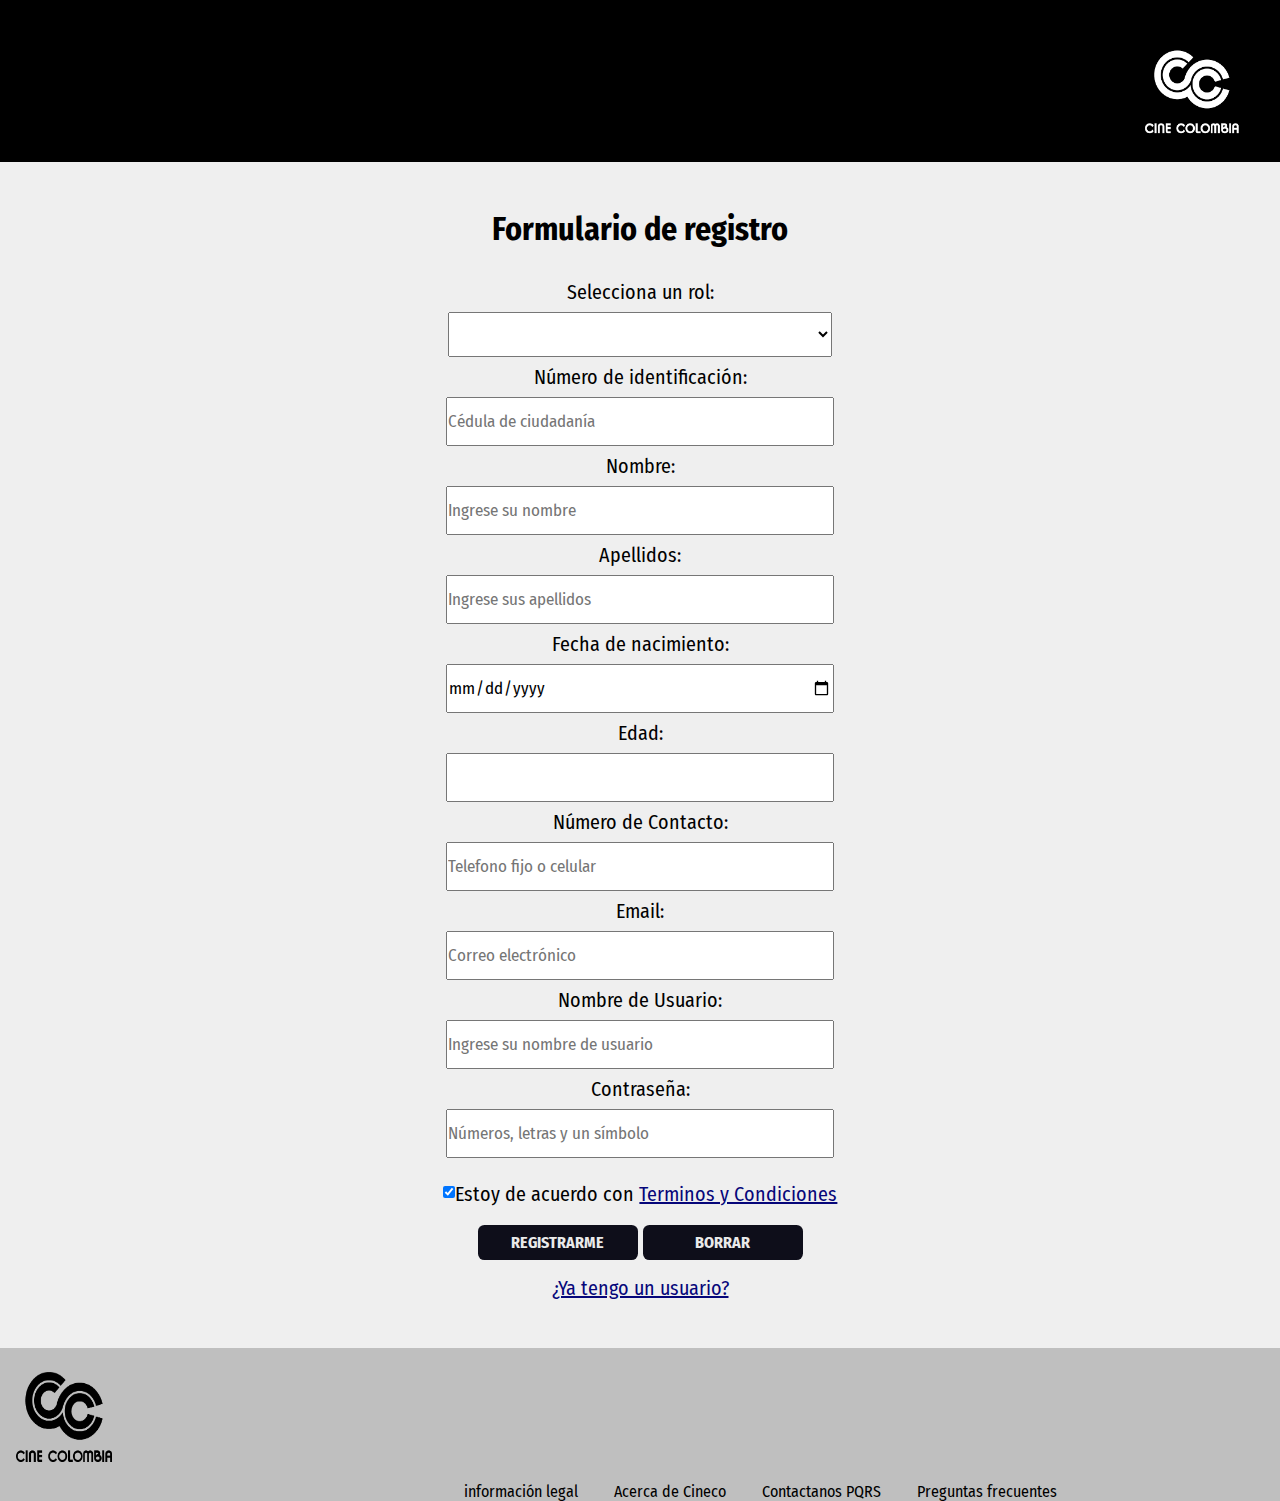
<file: frontend/index.html>
<!DOCTYPE html>
<html lang="en">

<head>
  <meta charset="UTF-8">
  <meta name="viewport" content="width=device-width, initial-scale=1.0">
  <link rel="stylesheet" href="styles.css">
  <link rel="shortcut icon" href="./assets/favicon.png" type="image/x-icon">
  <link href="https://fonts.googleapis.com/css2?family=Fira+Sans+Condensed&family=Heebo&display=swap" rel="stylesheet">
  <title>Formulario de registro</title>
</head>

<body>


  <header>
    <img id="logo" src="assets\logo.png" alt="logo">
  </header>

  <h1>Formulario de registro</h1>

  <form action="">

    <label for="roles">Selecciona un rol:</label>
    <select id="roles"></select>

    <label for="ID"> Número de identificación: </label>
    <input type="text" name="ID" id="ID" placeholder="Cédula de ciudadanía">

    <label for="Nombre">Nombre:</label>
    <input type="text" name="Nombre" id="Nombre" placeholder="Ingrese su nombre">

    <label for="Apellidos"> Apellidos: </label>
    <input type="text" name="Apellidos" id="Apellidos" placeholder="Ingrese sus apellidos">

    <label for="Fecha"> Fecha de nacimiento:</label>
    <input type="date" name="Fecha" id="Fecha" min="1900-12-31" max="2023-12-31">

    <label for="Edad">Edad:</label>
    <input type="number" name="Edad" id="Edad">

    <label for="Telefono"> Número de Contacto:</label>
    <input type="text" name="Telefono" id="Telefono" placeholder="Telefono fijo o celular">

    <label for="email"> Email: </label>
    <input type="email" name="email" id="email" placeholder="Correo electrónico">

    <label for="usuario"> Nombre de Usuario:</label>
    <input type="text" name="usuario" id="usuario" placeholder="Ingrese su nombre de usuario">

    <label for="password"> Contraseña:</label>
    <input type="password" name="password" id="password" placeholder="Números, letras y un símbolo">

    <div class="container">
      <input class="checkmark" checked="checked" type="checkbox">Estoy de acuerdo con <a href="#">Terminos y Condiciones </a>
    </div>

    <button class="btn"  id="moviesBtn" onclick="window.open('http://127.0.0.1:5500/frontend/ApiMovies.html')">
      Registrarme
    </button>

    <input class="btn" type="reset" value="Borrar">

    <p> <a href="#"> ¿Ya tengo un usuario? </a></p>

  </form>

  <footer>
    <div class="center">
      <section class="CineColombia">
        <img id="CineColombia" src="assets\CineColombia.png" alt="CineColombia">
      </section>

      <section class="links">
        <a class="info"  href="#"> información legal</a>
        <a class="cineco"  href="#"> Acerca de Cineco</a>
        <a class="Contactanos" href="#"> Contactanos PQRS</a>
        <a class="Preguntas" href="#">Preguntas frecuentes</a>
      </section>
    </div>

  </footer>

</body>

</html>
</file>
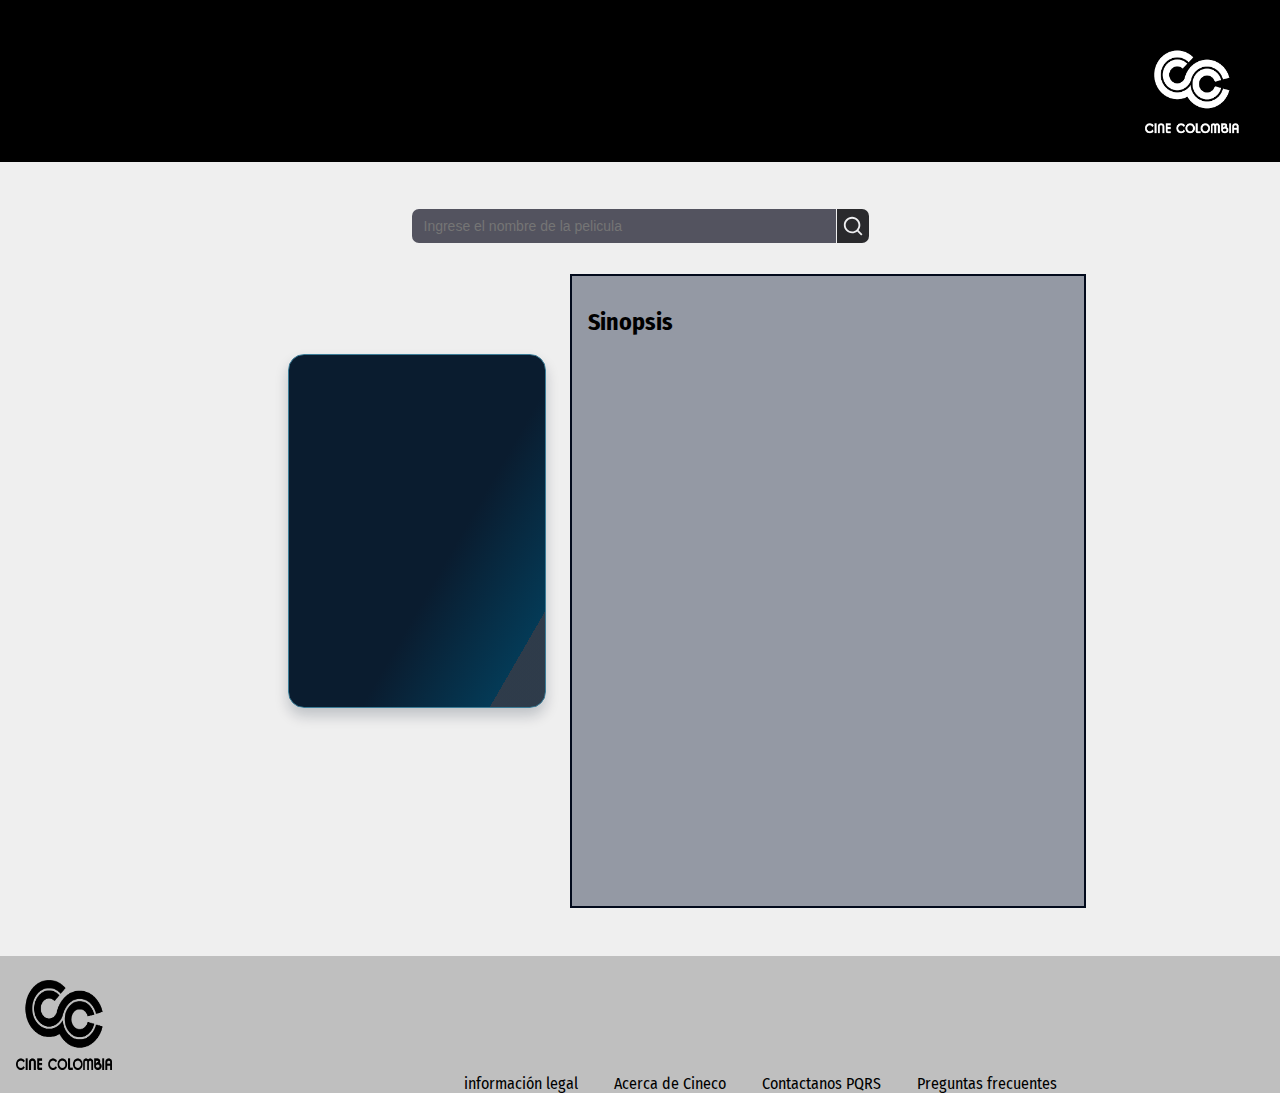
<file: frontend/ApiMovies.html>
<!DOCTYPE html>
<html lang="en">

<head>
    <meta charset="UTF-8">
    <meta name="viewport" content="width=device-width, initial-scale=1.0">
    <link rel="stylesheet" href="ApiMovies.css">
    <link rel="shortcut icon" href="./assets/favicon.png" type="image/x-icon">
    <link href="https://fonts.googleapis.com/css2?family=Fira+Sans+Condensed&family=Heebo&display=swap"
        rel="stylesheet">
    <title>Cartelera</title>
</head>

<body>

    <header>
        <img id="logo" src="assets\logo.png" alt="logo">
    </header>

    <div class="container">
        <input type="text" class="input" id="search" placeholder="Ingrese el nombre de la pelicula">
        <button class="search__btn" id="search__btn">
            <svg xmlns="http://www.w3.org/2000/svg" viewBox="0 0 24 24" width="22" height="22">
                <path
                    d="M18.031 16.6168L22.3137 20.8995L20.8995 22.3137L16.6168 18.031C15.0769 19.263 13.124 20 11 20C6.032 20 2 15.968 2 11C2 6.032 6.032 2 11 2C15.968 2 20 6.032 20 11C20 13.124 19.263 15.0769 18.031 16.6168ZM16.0247 15.8748C17.2475 14.6146 18 12.8956 18 11C18 7.1325 14.8675 4 11 4C7.1325 4 4 7.1325 4 11C4 14.8675 7.1325 18 11 18C12.8956 18 14.6146 17.2475 15.8748 16.0247L16.0247 15.8748Z"
                    fill="#efeff1"></path>
            </svg>
        </button>
    </div>

    <div class="SinopsisText">
        <div class="resultMovies">
            <div class="flip-card">
                <div class="flip-card-inner">
                    <div class="flip-card-front">
                        <div id="movies"></div>
                    </div>
                    <div class="flip-card-back">
                        <div id="movies1"></div>
                    </div>
                </div>
            </div>

        </div>

        <div class="containerSinopsis">
            <h2>Sinopsis</h2>
            <div class="text">
                <p></p>
            </div>
        </div>
    </div>

    <footer>
        <div class="center">
            <section class="CineColombia">
                <img id="CineColombia" src="assets\CineColombia.png" alt="CineColombia">
            </section>

            <section class="links">
                <a class="info" href="#"> información legal</a>
                <a class="cineco" href="#"> Acerca de Cineco</a>
                <a class="Contactanos" href="#"> Contactanos PQRS</a>
                <a class="Preguntas" href="#">Preguntas frecuentes</a>
            </section>
        </div>

    </footer>

    <script src="script.js"></script>
</body>

</html>
</file>
<file: frontend/styles.css>
* {
  margin: 0;
  padding: 0;
}

body {
  font-family: 'Fira Sans Condensed', sans-serif;
  background-color: #efefef;
}

header {
  background-color: black;
  width: 100%;
  height: 18vh;
}

#logo {
  width: 8rem;
  height: 15vh;
  float: right;
  margin-top: 3vh;
  margin-right: 2vw;
}

h1 {
  text-align: center;
  margin-top: 3rem;
  margin-bottom: 2rem;
}

form {
  width: 70%;
  margin: 0 auto;
  text-align: center;
  font-size: 20px;
}


label {
  display: block;
  margin-bottom: 0.5rem;
}

input {
  font-size: 17px;
  font-family: 'Fira Sans Condensed', sans-serif;
  margin-bottom: 0.5rem;
  width: 30vw;
  height: 5vh;
}

.checkmark {
  width: 1vw;
  height: 2vh;
}

select {
  font-size: 17px;
  font-family: 'Fira Sans Condensed', sans-serif;
  margin-bottom: 0.5rem;
  width: 30vw;
  height: 5vh;
}

.container label {
  display: inline;
}

.container {
  margin-top: 1rem;
  margin-bottom: 1rem;
}

.btn {
  width: 10rem;
  height: 6%;
  font-size: 1rem;
  padding: 0.5rem 1rem;
  margin-bottom: 1rem;
  border: none;
  outline: none;
  border-radius: 0.4rem;
  cursor: pointer;
  text-transform: uppercase;
  background-color: rgb(14, 14, 26);
  color: rgb(234, 234, 234);
  font-weight: 700;
  transition: 0.6s;
  -webkit-box-reflect: linear-gradient(to top, rgba(251, 251, 251, 0), rgba(0, 0, 0, 0.4));
}

.btn:active {
  scale: 0.92;
}

.btn:hover {
  background: rgb(9, 29, 67);
  background: linear-gradient(270deg, rgba(2, 19, 50, 0.681)0%, rgba(10, 80, 218, 0.873)60%);
  color: #fafafc;

}

#submit {
  margin-right: 0.5rem;
}

a {
  color: rgb(6, 6, 122);
}


footer {
  background-color: #bfbfbf;
  width: 100%;
  height: 10%;
  margin-top: 3rem;
}

#CineColombia {
  width: 6rem;
  height: 10vh;
  margin-top: 1.5rem;
  margin-bottom: 1rem;
  margin-left: 1rem;
  display: inline;
}

.links {
  font-size: 1rem;
  color: black;
  display: inline;
}

.links a {
  text-decoration: none;
  color: black;

}

.info {
  margin-left: 29rem;
}

.cineco,
.Contactanos,
.Preguntas {
  margin-left: 2rem;
}

#moviesBtn {
  font-family: 'Fira Sans Condensed', sans-serif;
}
</file>
<file: frontend/ApiMovies.css>
* {
  margin: 0;
  padding: 0;
}

body {
  font-family: 'Fira Sans Condensed', sans-serif;
  background-color: #efefef;
}

header {
  background-color: black;
  width: 100vw;
  height: 18vh;
}

#logo {
  width: 8rem;
  height: 15vh;
  float: right;
  margin-top: 3vh;
  margin-right: 2vw;
}

.container {
  display: flex;
  justify-content: center;
  align-items: center;
  height: 2rem;
}

.input {
  width: 25rem;
  outline: none;
  font-size: 14px;
  background-color: #53535f;
  caret-color: #f7f7f8;
  color: #fff;
  padding: 7px 10px;
  border: 2px solid transparent;
  border-top-left-radius: 7px;
  border-bottom-left-radius: 7px;
  margin-right: 1px;
  margin-top: 6rem;
  transition: all .2s ease;
}

.input:hover {
  border: 2px solid rgba(255, 255, 255, 0.16);
}

.input:focus {
  border: 3px solid #709dff;
  background-color: #0e0e10;
}

.search__btn {
  border: none;
  cursor: pointer;
  background-color: rgba(42, 42, 45, 1);
  border-top-right-radius: 7px;
  border-bottom-right-radius: 7px;
  height: 2.1rem;
  width: 2rem;
  margin-top: 6rem;
  display: flex;
  justify-content: center;
  align-items: center;
}

.search__btn:hover {
  background-color: rgba(54, 54, 56, 1);
}

.flip-card {
  background-color: transparent;
  width: 16rem;
  height: 22rem;
  perspective: 1000px;
  font-family: sans-serif;
  margin-left: 18rem;
  margin-top: 10rem;
  font-size: 20px;
}

.flip-card-inner {
  position: relative;
  width: 100%;
  height: 100%;
  text-align: center;
  transition: transform 0.8s;
  transform-style: preserve-3d;
}

.flip-card:hover .flip-card-inner {
  transform: rotateY(180deg);
}

.flip-card-front,
.flip-card-back {
  box-shadow: 0 8px 14px 0 rgba(3, 22, 40, 0.2);
  position: absolute;
  display: flex;
  flex-direction: column;
  justify-content: center;
  width: 100%;
  height: 100%;
  -webkit-backface-visibility: hidden;
  backface-visibility: hidden;
  border: 1px solid rgb(59, 124, 151);
  border-radius: 1rem;
}

.flip-card-front {
  background: linear-gradient(120deg, rgb(10, 28, 47) 60%, rgb(4, 58, 86) 88%,
      rgb(5, 48, 66) 40%, rgba(2, 18, 36, 0.812) 48%);
  color: rgb(2, 18, 29);
}

.flip-card-back {
  background: linear-gradient(120deg, rgb(10, 28, 47) 60%, rgb(4, 58, 86) 88%,
      rgb(5, 48, 66) 40%, rgba(2, 18, 36, 0.812) 48%);
  color: rgb(2, 18, 29);
  transform: rotateY(180deg);
}

.containerSinopsis{
  width: 40vw;
  height: 70vh;
  margin-top: 5rem;
  margin-left: 2%;
  background-color: #9499a4;
  border:2px solid #020a1c;
}

.SinopsisText{
  display: flex;
  flex-wrap: nowrap;
}

h2{
   margin-top: 2rem;
   margin-left: 1rem;
}

footer {
  background-color: #bfbfbf;
  width: 100vw;
  margin-top: 3rem;
}

#CineColombia {
  width: 6rem;
  height: 10vh;
  margin-top: 1.5rem;
  margin-left: 1rem;
  display: inline;
}

.links {
  font-size: 1rem;
  color: black;
  display: inline;
}

.links a {
  text-decoration: none;
  color: black;

}

.info {
  margin-left: 29rem;
}

.cineco,
.Contactanos,
.Preguntas {
  margin-left: 2rem;
}

#movies{
  color: #efefef;
}

#movies1{
  color: #efefef;
}
</file>
